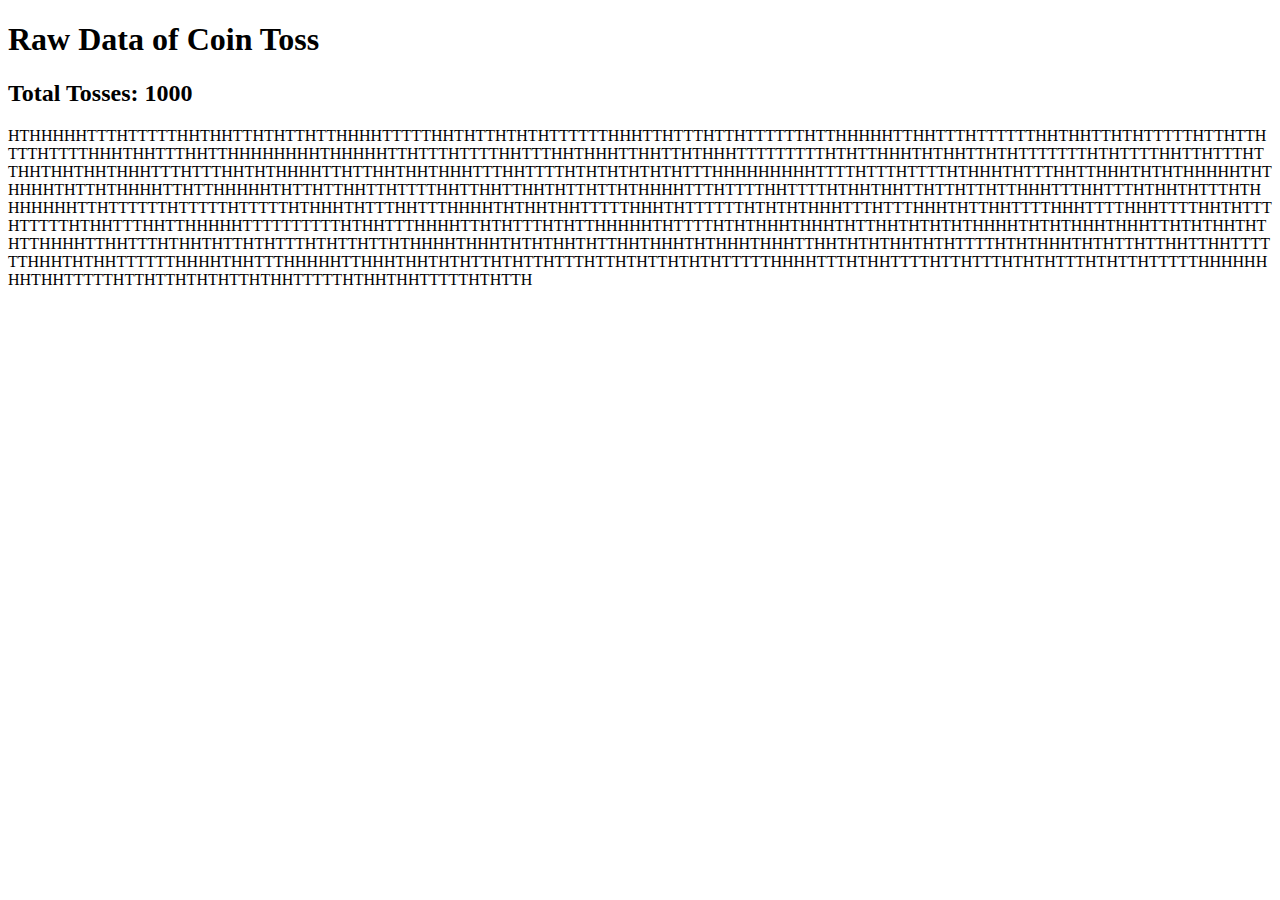
<file: index.html>
<!doctype html>
<html lang="en">
  <head>
    <meta charset="utf-8">
    <meta name="viewport" content="width=device-width, initial-scale=1">
  </head>
    <title>NDC Group 5</title>
  <body style="word-wrap: break-word;">
    <h1> Raw Data of Coin Toss </h1>
    <h2> Total Tosses: 1000 </h2>
     [base64]
  </body>
</html>
</file>
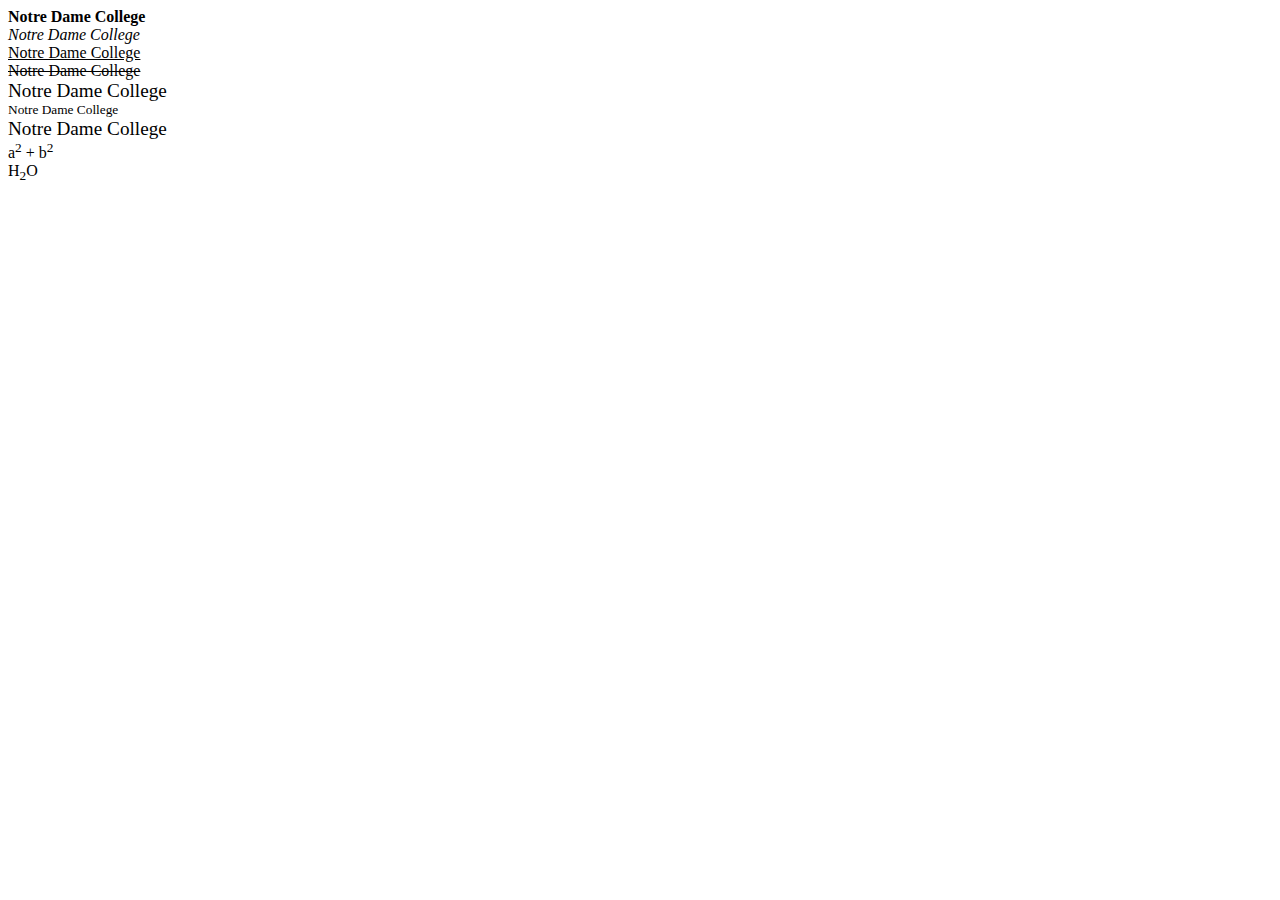
<file: assets/expt_01.html>
<!--
===============================================
            NOTRE DAME COLLEGE, DHAKA
                ICT PRACTICAL 
                   BATCH-22
===============================================
EXPT NO         : 01
EXPT NAME       : FONT, TEXT STYLES
@SHARIF #12205125
===============================================
-->

<html>
    <head> 
        <title> ICT Lab Sc. Grp 5+6 </title>
    </head>

    <body>

        <b>     Notre Dame College </b>     <br>
        <i>     Notre Dame College </i>     <br>
        <u>     Notre Dame College </u>     <br>
        <strike>Notre Dame College </strike><br>
        <big>   Notre Dame College </big>   <br>
        <small> Notre Dame College </small> <br>
        <big>   Notre Dame College </big>   <br>

        a<sup>2</sup> + b<sup>2</sup> <br>
        H<sub>2</sub>O
        
    </body>
</html>
</file>
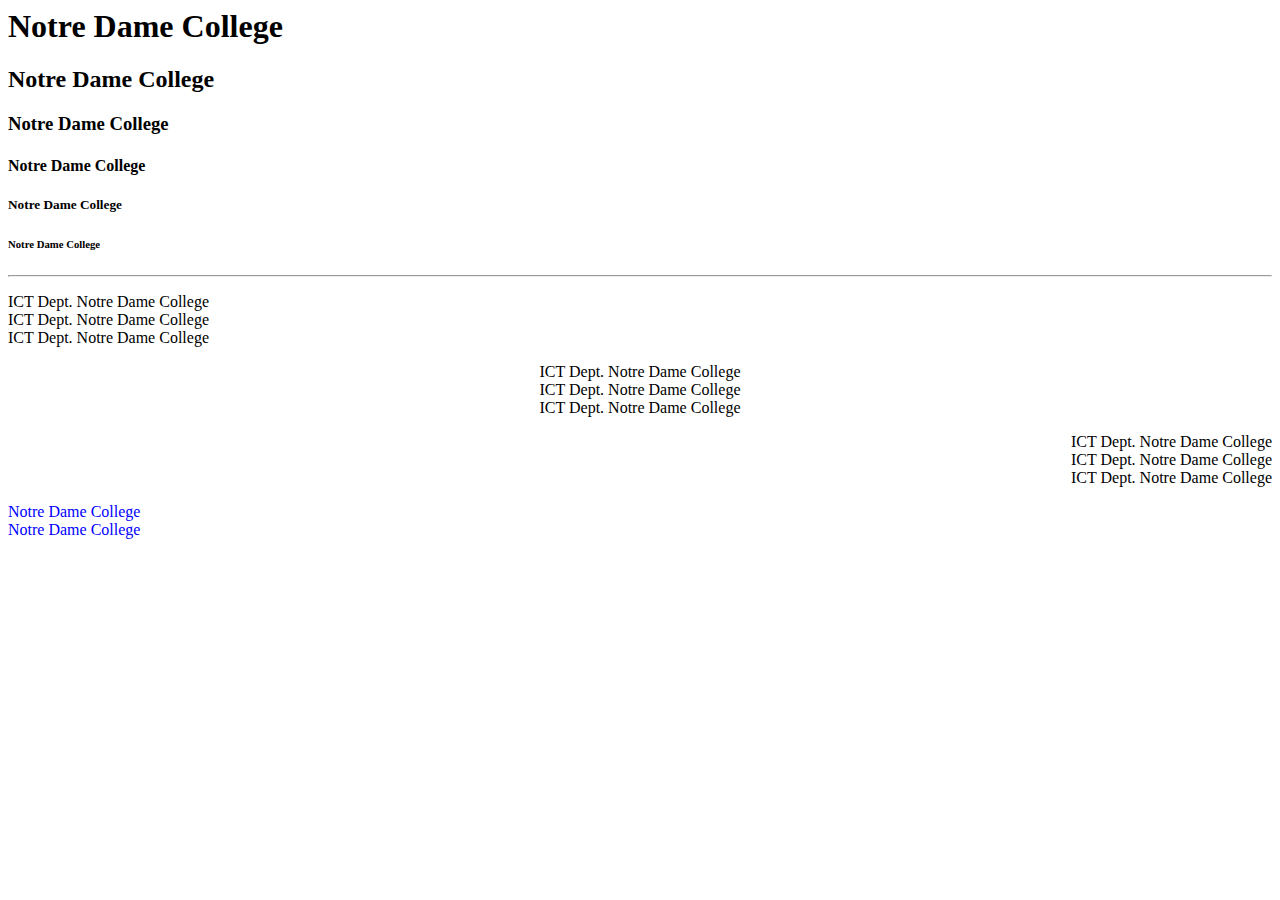
<file: assets/expt_02.html>
<!--
===============================================
            NOTRE DAME COLLEGE, DHAKA
                ICT PRACTICAL 
                   BATCH-22
===============================================
EXPT NO         : 02
EXPT NAME       : HEADER AND PARAGRAPH
@SHARIF #12205125
===============================================
-->

<html>
    <head> 
        <title> HEADER AND PARAGRAPH </title>
    </head>

    <body>

        <h1> Notre Dame College  </h1>
        <h2> Notre Dame College  </h2>
        <h3> Notre Dame College  </h3>
        <h4> Notre Dame College  </h4>
        <h5> Notre Dame College  </h5>
        <h6> Notre Dame College  </h6>
        <hr> <!-- HR=HORIZONTAL RULE -->

        <p>
            ICT Dept. Notre Dame College <br>
            ICT Dept. Notre Dame College <br>
            ICT Dept. Notre Dame College<br>
        </p>  
        <p align = "center">
            ICT Dept. Notre Dame College<br>
            ICT Dept. Notre Dame College<br>
            ICT Dept. Notre Dame College<br>
        </p>
        <p align = "right">
            ICT Dept. Notre Dame College<br>
            ICT Dept. Notre Dame College<br>
            ICT Dept. Notre Dame College<br>
        </p>
        <p style = "color:blue">
            Notre Dame College<br>
            Notre Dame College<br>
        </p>
        
    </body>
    
</html>
</file>
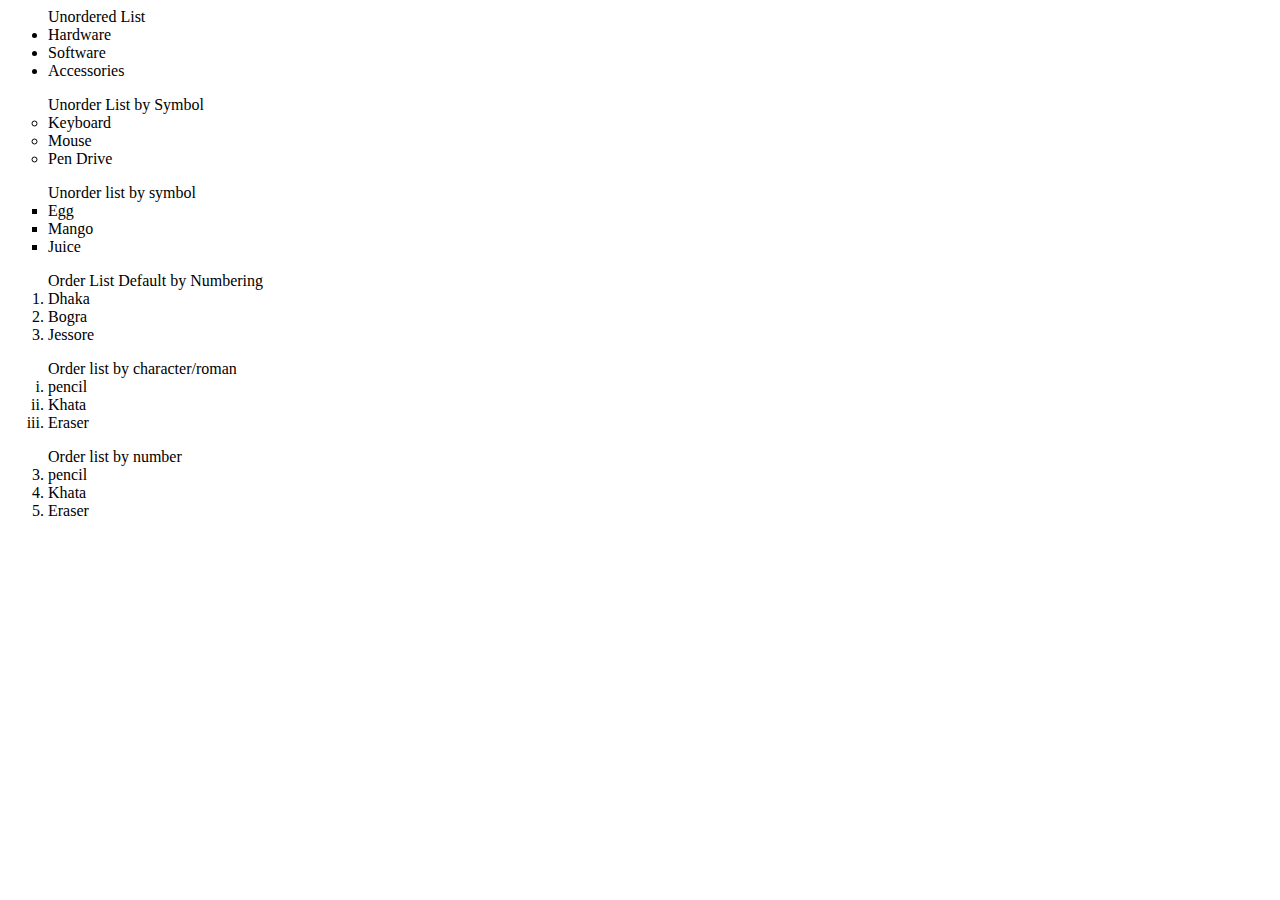
<file: assets/expt_03.html>
<!--
===============================================
            NOTRE DAME COLLEGE, DHAKA
                ICT PRACTICAL 
                   BATCH-22
===============================================
EXPT NO         : 03
EXPT NAME       : BULLETS AND NUMBERING LIST
@SHARIF #12205125
===============================================
-->


<html>
    <head>
        <title> Bullet and Numbering List </title>
    </head>

    <body>

        <ul> Unordered List                 <!--UL=UNORDERED LIST-->
            <li> Hardware </li>             <!--Li=LIST-->
            <li> Software </li>
            <li> Accessories </li>
        </ul>

        <ul type="circle"> Unorder List by Symbol
            <li> Keyboard</li>
            <li> Mouse </li>
            <li> Pen Drive </li>
        </ul>

        <ul type = "square"> Unorder list by symbol
            <li> Egg </li>
            <li> Mango </li>
            <li> Juice </li>
        </ul>

        <ol> Order List Default by Numbering    <!--OL=ORDERED LIST-->
            <li> Dhaka </li>
            <li> Bogra </li>
            <li> Jessore </li>
        </ol>

        <ol type = "i"> Order list by character/roman 
            <li> pencil </li>
            <li> Khata </li>
            <li> Eraser </li>
        </ol> 

        <ol start = "3"> Order list by number 
            <li> pencil </li>
            <li> Khata </li>
            <li> Eraser </li>
        </ol>
    </body>
    
</html>
</file>
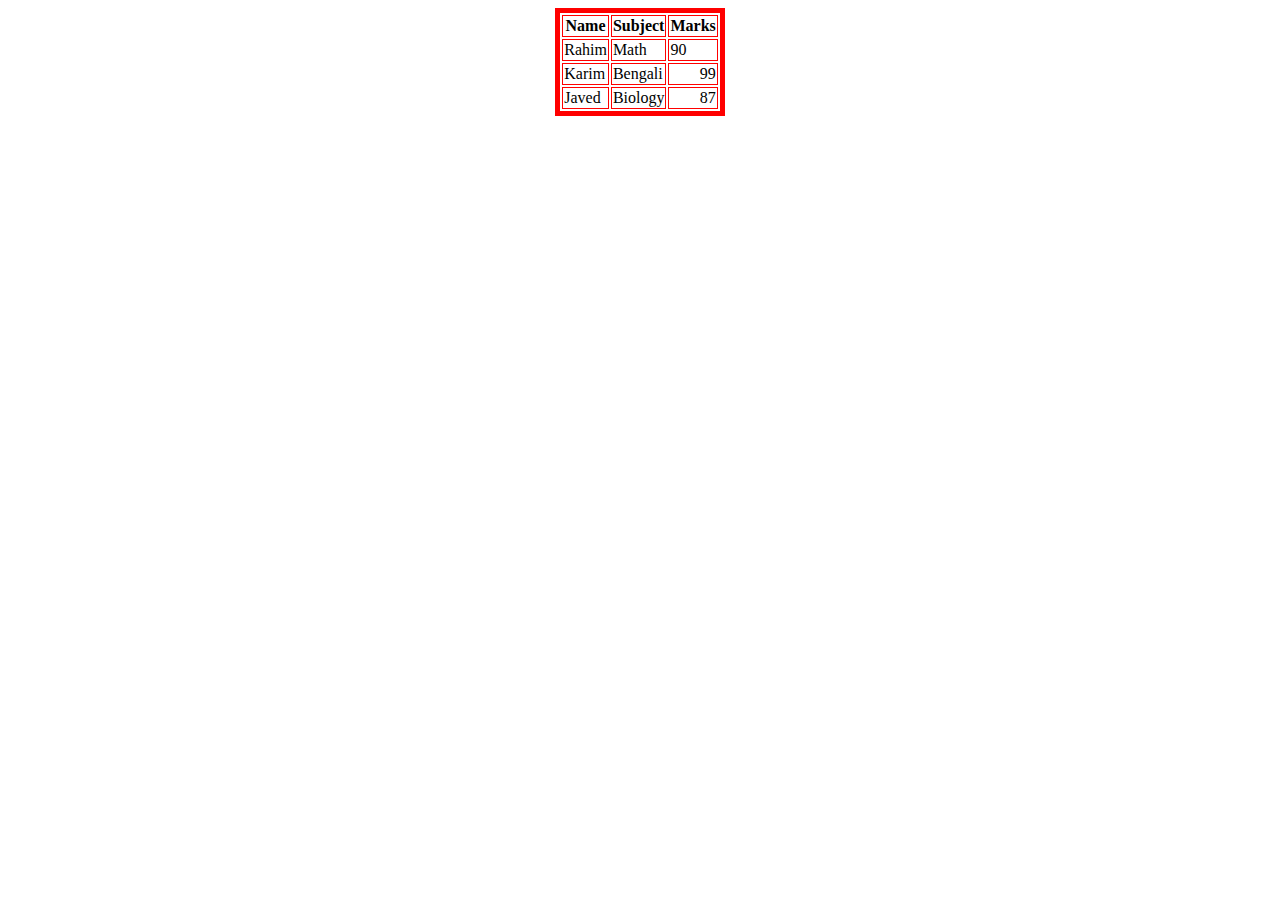
<file: assets/expt_04.html>
<!--
===============================================
            NOTRE DAME COLLEGE, DHAKA
                ICT PRACTICAL 
                   BATCH-22
===============================================
EXPT NO         : 04
EXPT NAME       : CREATING A TABLE
@SHARIF #12205125
===============================================
-->


<html>
    <head>
        <title> How to create a Table </title>
    </head>

<!-- TH=Table Heading, TR=Table Row, TD=Table Data -->

    <body>
        <table border ="5" bordercolor="red" align="center">
            <th> Name </th> <th> Subject </th> <th> Marks</th>
            <tr>
                <td> Rahim </td>
                <td> Math </td>
                <td> 90 </td>
            </tr>
            <tr>
                <td>Karim</td>
                <td> Bengali </td>
                <td align ="right">99</td>
            </tr>
            <tr>
                <td> Javed </td>
                <td> Biology </td>
                <td align="right"> 87 </td>
            </tr>
        </table>
    </body>
</html>
</file>
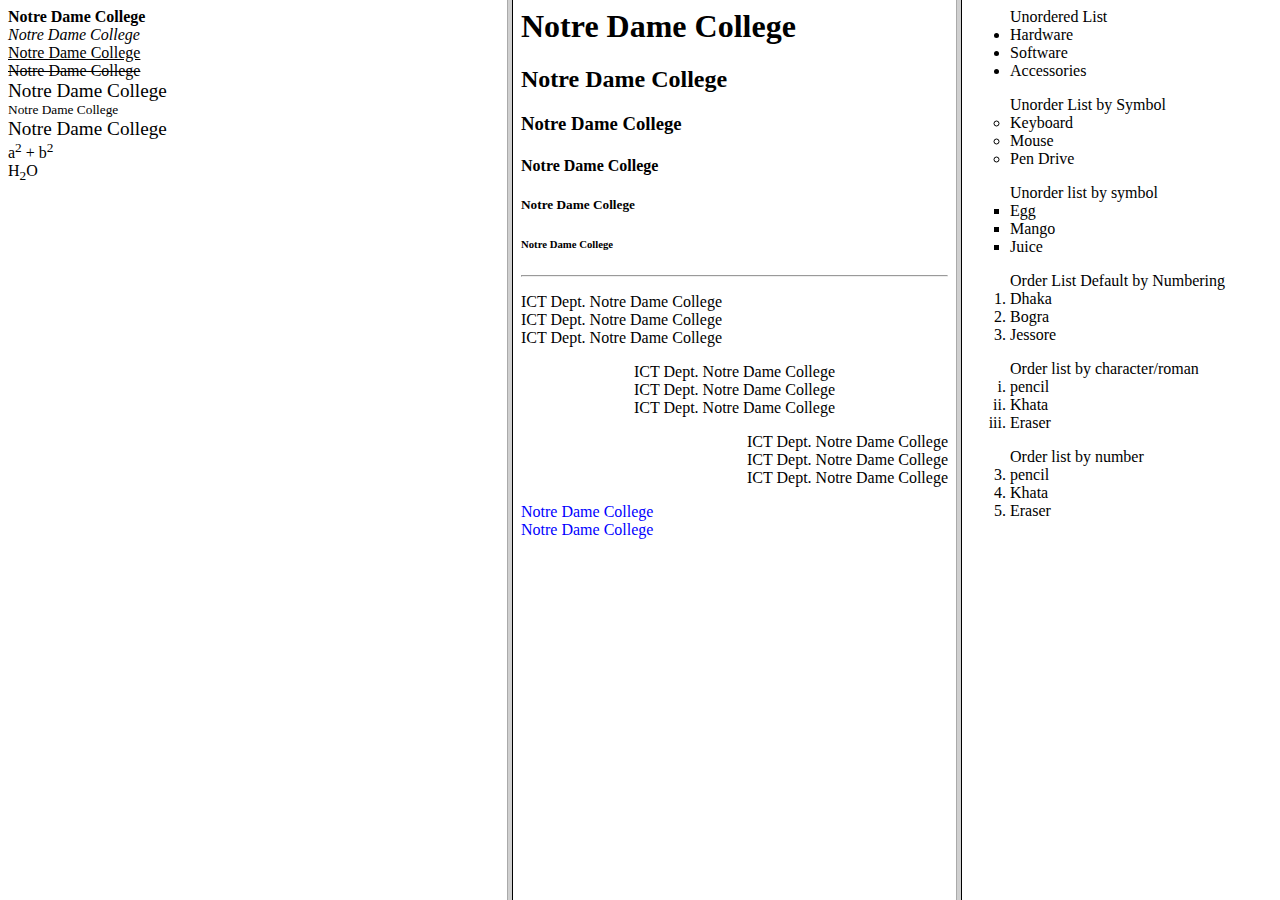
<file: assets/expt_05.html>
<!--
===============================================
            NOTRE DAME COLLEGE, DHAKA
                ICT PRACTICAL 
                   BATCH-22
===============================================
EXPT NO         : 05
EXPT NAME       : CREATING A FRAME
@SHARIF #12205125
===============================================
-->

<html>
    <head> 
        <title>How to create a Frame </title>
    </head>

    <frameset cols = "40%,35%,25%"> <!-- cols: column setting & rows: row setting-->
    <frame src="expt_01.html">
    <frame src="expt_02.html">
    <frame src="expt_03.html">
    </frameset>

</html>
</file>
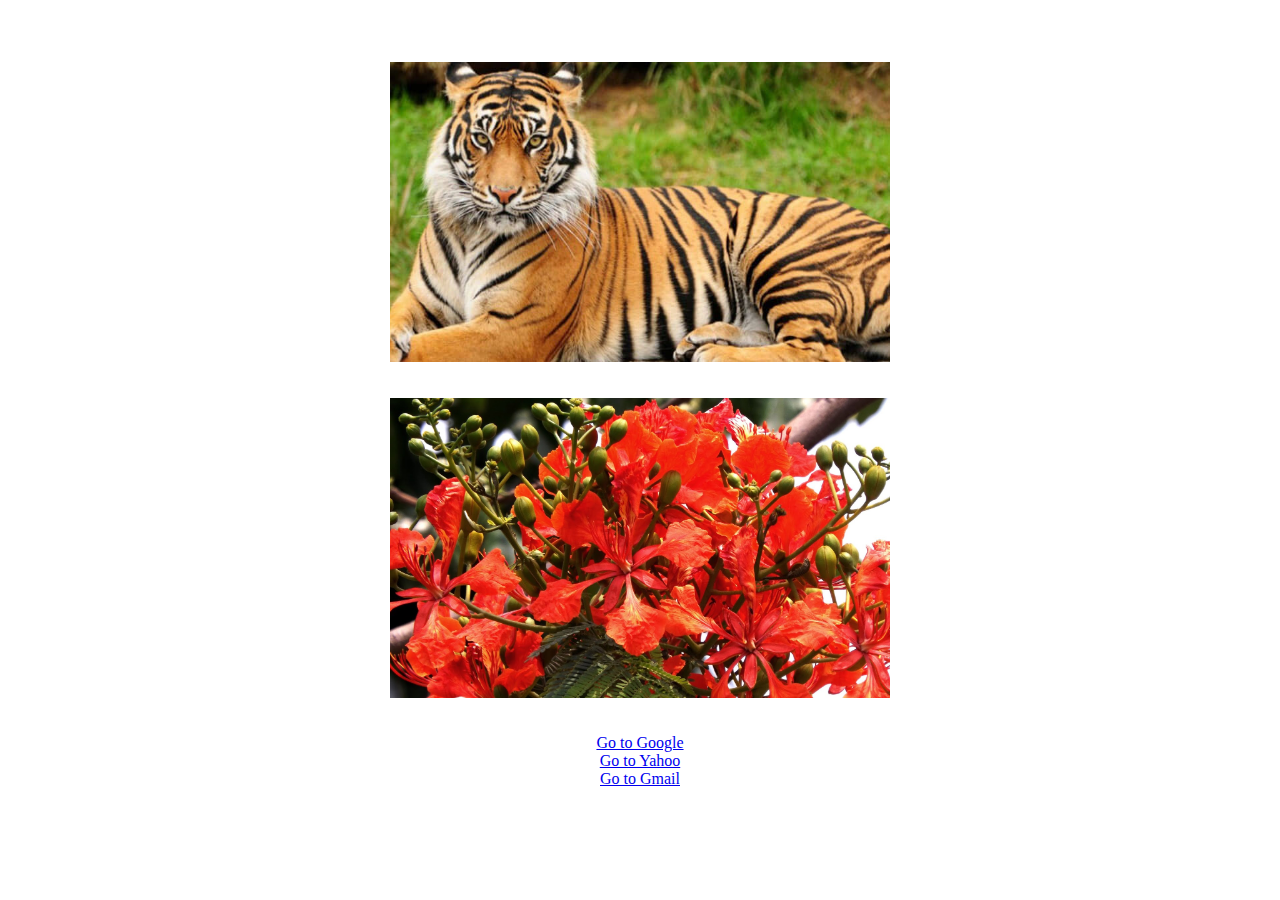
<file: assets/expt_06.html>
<!--
===============================================
            NOTRE DAME COLLEGE, DHAKA
                ICT PRACTICAL 
                   BATCH-22
===============================================
EXPT NO         : 06
EXPT NAME       : ADDING HYPERLINK AND IMAGE
@SHARIF #12205125
===============================================
-->

<html>
    <head> 
        <title>Adding Hyperlink and Image </title>
    </head>

    <body>
        <br>
        <br>
        <br>
        <center> 
            <image src="123.jpg" width="500" height ="300"> </image>
            <br>
            <br>
            <br>
            
            <image src="abc.JPG" width="500" height ="300"> </image>
            <br>
            <br>
            <br>
            <a href="https://www.google.com"> Go to Google</a><br>
            <a href="https://www.yahoo.com"> Go to Yahoo</a><br>
            <a href="https://www.gmail.com"> Go to Gmail</a>
        </center>
    </body>

</html>
</file>
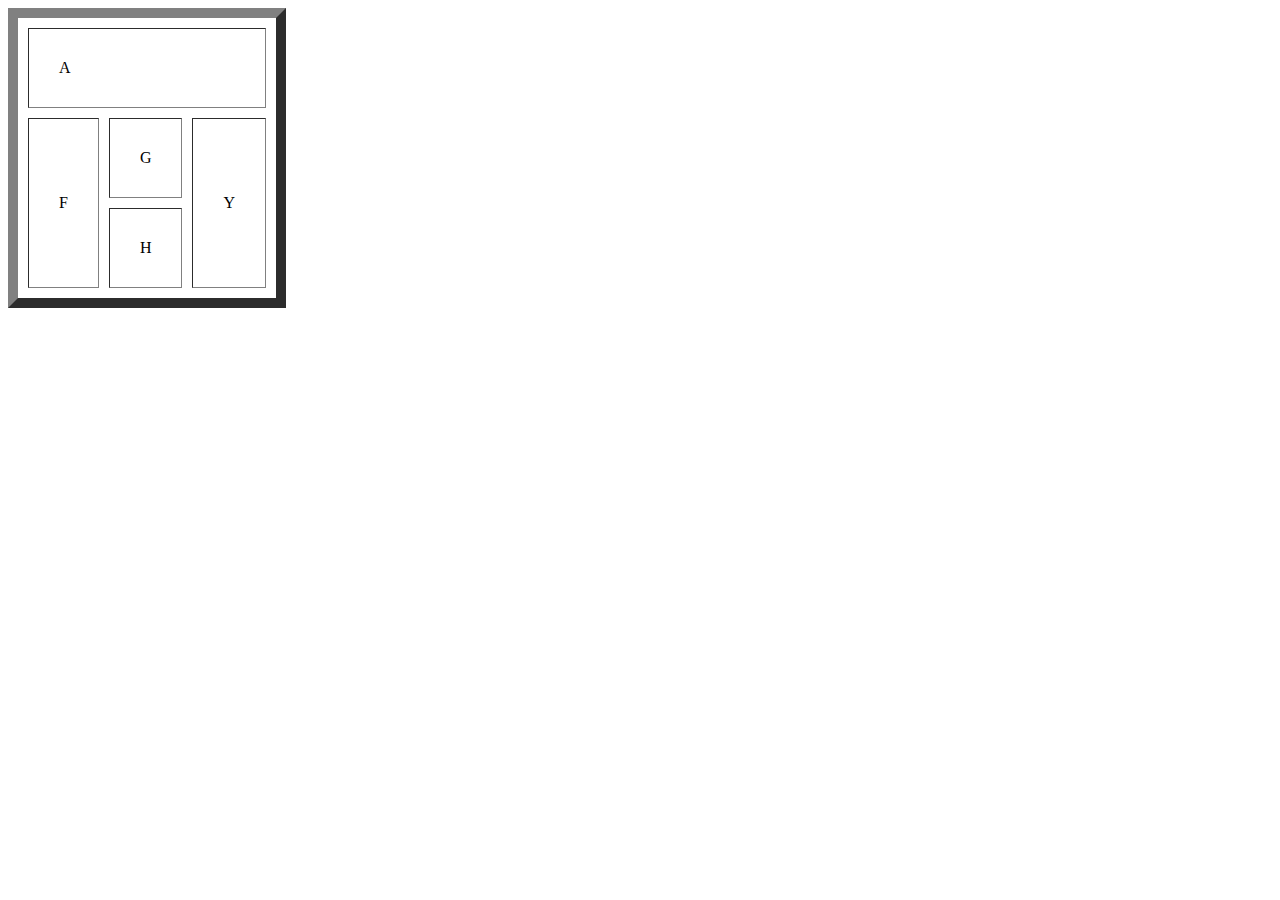
<file: assets/expt_sup1.html>
<!--
===============================================
            NOTRE DAME COLLEGE, DHAKA
                ICT PRACTICAL 
                   BATCH-22
===============================================
EXPT NO         :   Suppimentary Class-1 
                    by Abul Kalam Mohammad Azad Sir
EXPT NAME       :   TABLE MERGE
@SHARIF #12205125
===============================================
-->

<html>  
    <body>
        <table border="10" cellspacing="10" cellpadding="30" >
            <tr>
                <td colspan="3">A</td>
            </tr>
            <tr>
                <td rowspan="2">F</td>
                <td>G</td>
                <td rowspan="2">Y</td>
            </tr>
            <tr>
                <td>H</td>
            </tr>
        </table>
    </body>
</html>
</file>
